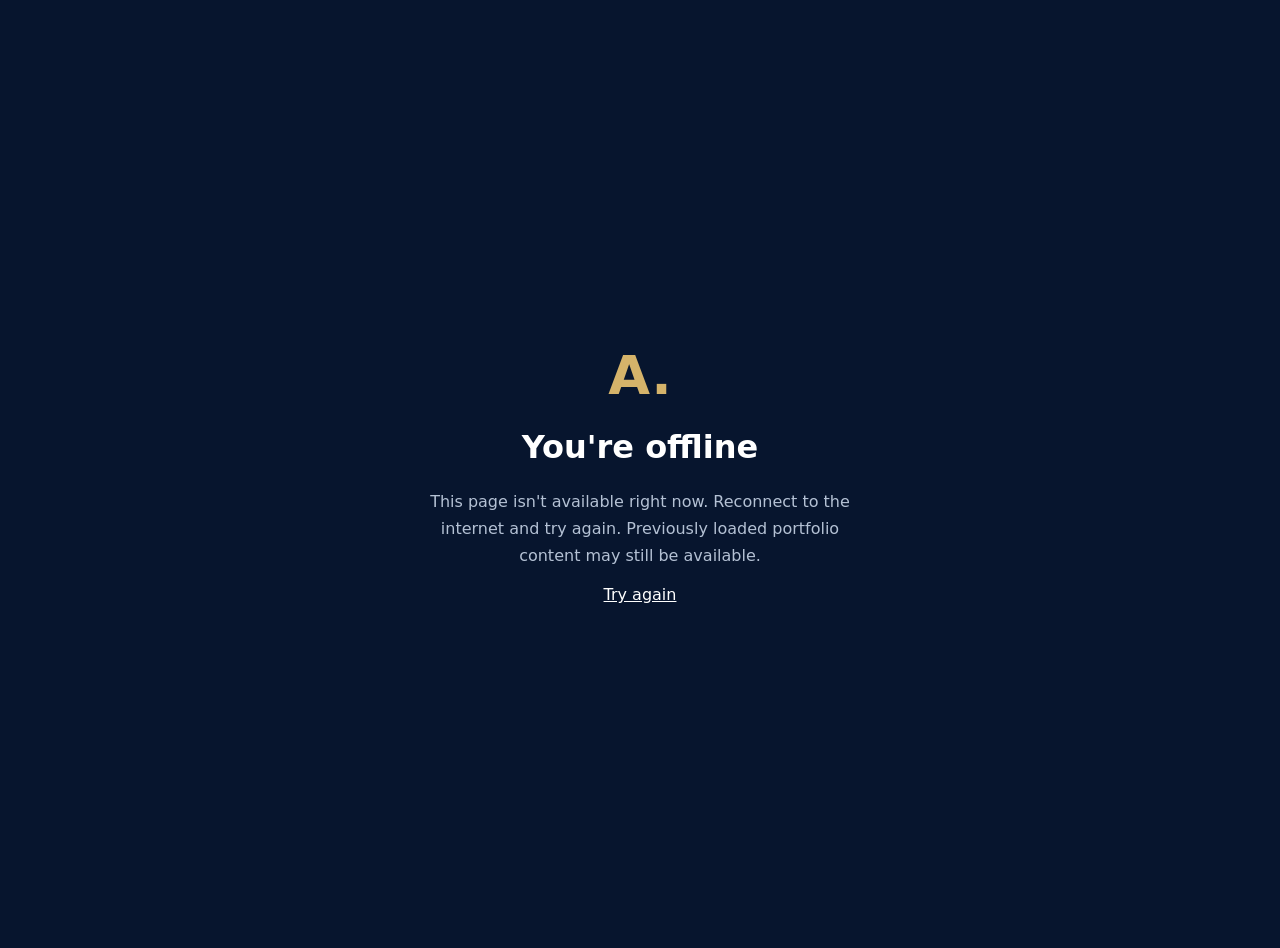
<file: offline.html>
<!doctype html><html lang="en"><meta charset="utf-8"><meta name="viewport" content="width=device-width,initial-scale=1"><meta name="theme-color" content="#07152e"><title>You're offline | Alok</title><style>body{margin:0;min-height:100vh;display:grid;place-items:center;background:#07152e;color:#fff;font:16px system-ui;text-align:center;padding:24px}.box{max-width:420px}.mark{font-size:54px;color:#d5b36a;font-weight:800}p{color:#b4c1d4;line-height:1.7}a{color:#fff}</style><div class="box"><div class="mark">A.</div><h1>You're offline</h1><p>This page isn't available right now. Reconnect to the internet and try again. Previously loaded portfolio content may still be available.</p><a href="./">Try again</a></div></html>
</file>
